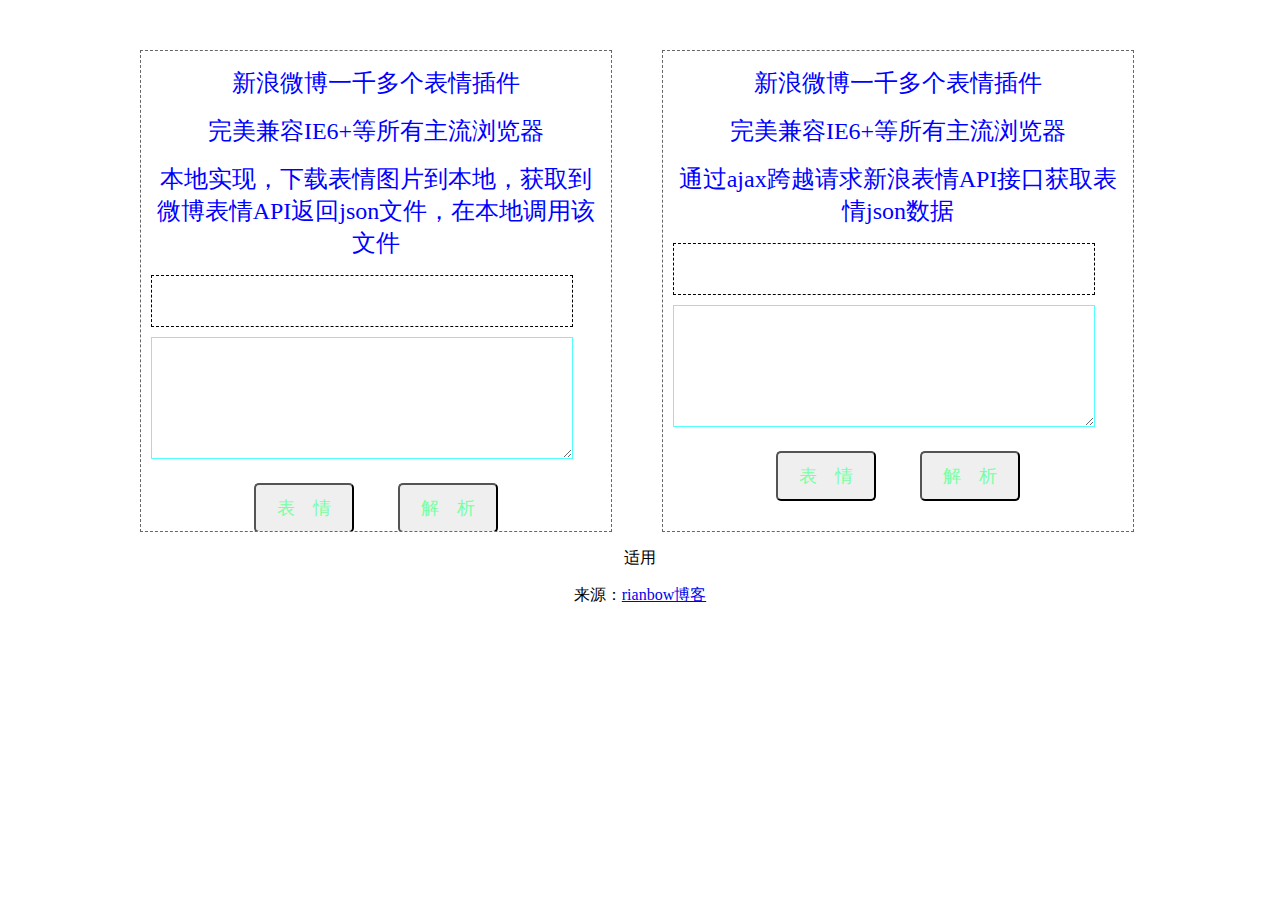
<file: html/index.html>
<!DOCTYPE html>
<html>
<head lang="en">
    <meta charset="UTF-8">
    <title>jquery新浪表情插件</title>
    <link rel="stylesheet" type="text/css" href="../css/index.css">
    <link rel="stylesheet" type="text/css" href="../css/sinaEmotions.css">
</head>
<body>
    <div id="content">
        <div class="show">
            <h1>新浪微博一千多个表情插件</h1>
            <h1>完美兼容IE6+等所有主流浏览器</h1>
            <h1>本地实现，下载表情图片到本地，获取到微博表情API返回json文件，在本地调用该文件</h1>
            <div id="out"></div>
            <textarea id="emotion"></textarea>
            <div class="btn_div">
                <input type="button" class="but_emotion" value="表&emsp;情" id="face">
                <input type="button" class="but_emotion" value="解&emsp;析" id="analytic">
            </div>
        </div>
        <div class="show_jsonp">
            <h1>新浪微博一千多个表情插件</h1>
            <h1>完美兼容IE6+等所有主流浏览器</h1>
            <h1>通过ajax跨越请求新浪表情API接口获取表情json数据</h1>
            <div id="out2"></div>
            <textarea id="emotion2"></textarea>
            <div class="btn_div">
                <input type="button" class="but_emotion" value="表&emsp;情" id="face2">
                <input type="button" class="but_emotion" value="解&emsp;析" id="analytic2">
            </div>
        </div>
    </div>
    <div class="footer">
       <!-- <p>适用浏览器：IE8、360、FireFox、Chrome、Safari、Opera、傲游、搜狗、世界之窗. </p>-->
        <p id="brower"></p>
        <p>来源：<a href="http://dwtedx.com" target="_blank">rianbow博客</a></p>
    </div>
    <script type="text/javascript" src="../js/jquery-1.8.0.min.js"></script>
    <script type="text/javascript" src="../js/jquery_emotion.js"></script>
    <script type="text/javascript" src="../js/sinaemotion_jsonp.js"></script>
    <script type="text/javascript" src="../js/index.js"></script>
    <script type="text/javascript">
        //显示表情，自定义插件方法
        $("#face").SinaEmotion($("#emotion"));
        //解析
        $("#analytic").click(function(){
            var inputVal=$("#emotion").val();
            $("#out").html(AnalyticEmotion(inputVal));
        });

        $("#face2").SinaEmotion($("#emotion2"));
        $("#analytic2").click(function(){
            var inputVal=$("#emotion2").val();
            $("#out2").html(AnalyticEmotion(inputVal));
        });
    </script>
</body>
</html>
</file>
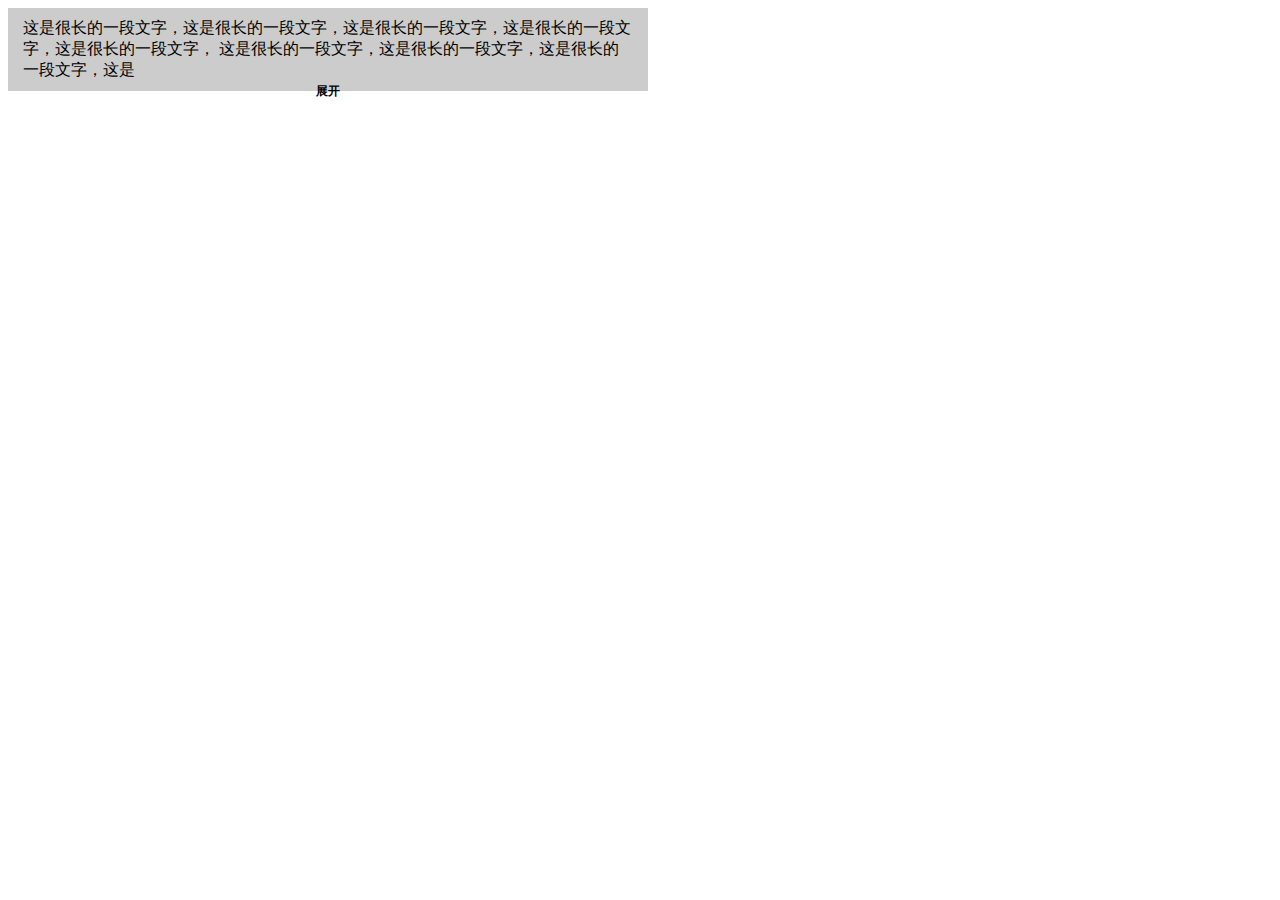
<file: html/long_word_show.html>
<!DOCTYPE html>
<html>
<head lang="en">
    <meta charset="UTF-8">
    <title>jquery长文字部分显示</title>
    <style type="text/css">
        #limittext{
            width: 640px;
            height: auto;
            position: relative;
            background-color: #cccccc;
            color: black;
        }
        .switch{
            font-size: 12px;
            text-align: center;
            cursor: pointer;
            font-family: Verdana;
            font-weight: 800;
            position: absolute;
            bottom: 0;
            width: 100%;
            height: 40px;
            line-height: 80px;
            margin-top: 30px;
        }
    </style>
</head>
<body>
<div id="limittext" >
    <div class="content" style="padding: 10px 15px">
        这是很长的一段文字，这是很长的一段文字，这是很长的一段文字，这是很长的一段文字，这是很长的一段文字，
        这是很长的一段文字，这是很长的一段文字，这是很长的一段文字，这是很长的一段文字，这是很长的一段文字，
        这是很长的一段文字，这是很长的一段文字，这是很长的一段文字，这是很长的一段文字，这是很长的一段文字，
        这是很长的一段文字，这是很长的一段文字，这是很长的一段文字，这是很长的一段文字，这是很长的一段文字，
        这是很长的一段文字，这是很长的一段文字，这是很长的一段文字，这是很长的一段文字，这是很长的一段文字，
        这是很长的一段文字，这是很长的一段文字，这是很长的一段文字，这是很长的一段文字，这是很长的一段文字，
        这是很长的一段文字，这是很长的一段文字，这是很长的一段文字，这是很长的一段文字，这是很长的一段文字，
        这是很长的一段文字，这是很长的一段文字，这是很长的一段文字，这是很长的一段文字，这是很长的一段文字，
        这是很长的一段文字，这是很长的一段文字，这是很长的一段文字，这是很长的一段文字，这是很长的一段文字，
        这是很长的一段文字，这是很长的一段文字，这是很长的一段文字，这是很长的一段文字，这是很长的一段文字，
        这是很长的一段文字，这是很长的一段文字，这是很长的一段文字，这是很长的一段文字，这是很长的一段文字，
        这是很长的一段文字，这是很长的一段文字，这是很长的一段文字，这是很长的一段文字，这是很长的一段文字，
        这是很长的一段文字，这是很长的一段文字，这是很长的一段文字，这是很长的一段文字，这是很长的一段文字，
        这是很长的一段文字，这是很长的一段文字，这是很长的一段文字，这是很长的一段文字，这是很长的一段文字，
        这是很长的一段文字，这是很长的一段文字，这是很长的一段文字，这是很长的一段文字，这是很长的一段文字，
        这是很长的一段文字，这是很长的一段文字，这是很长的一段文字，这是很长的一段文字，这是很长的一段文字，
        这是很长的一段文字，这是很长的一段文字，这是很长的一段文字，这是很长的一段文字，这是很长的一段文字，
        这是很长的一段文字，这是很长的一段文字，这是很长的一段文字，这是很长的一段文字，这是很长的一段文字，
        这是很长的一段文字，这是很长的一段文字，这是很长的一段文字，这是很长的一段文字，这是很长的一段文字，
        这是很长的一段文字，这是很长的一段文字，这是很长的一段文字，这是很长的一段文字，这是很长的一段文字，
        这是很长的一段文字，这是很长的一段文字，这是很长的一段文字，这是很长的一段文字，这是很长的一段文字，
        这是很长的一段文字，这是很长的一段文字，这是很长的一段文字
    </div>
    <div class="switch">展开</div>
    <script type="text/javascript" src="../js/jquery-1.8.0.min.js"></script>
    <script type="text/javascript">

        $.extend({
            show_more_init:function(target,show){
                var cur_status="less";
                var charNumbers=target.html().length;//总字数
                var limit=100;//显示字数
                if(charNumbers>limit){
                    var orgText=target.html();
                    var orgHright=target.height();
                    var showtext=orgText.substring(0,limit);
                    target.html(showtext);
                    var contentHeight=target.height();
                    show.click(function(){
                        if(cur_status=="less"){
                            target.height(contentHeight).html(orgText).animate({height:orgHright},{duration:"slow"});
                            $(this).html("合起");
                            cur_status="more";
                        }else{
                            target.height(orgHright).html(showtext).animate({height:contentHeight},{duration:"fast"});
                            $(this).html("展开");
                            cur_status="less";
                        }
                    });
                }else{
                    show.hide();
                }
            }
        });
        $(document).ready(function(){
            $.show_more_init($(".content"),$(".switch"));
        })
    </script>
</div>
</body>
</html>
</file>
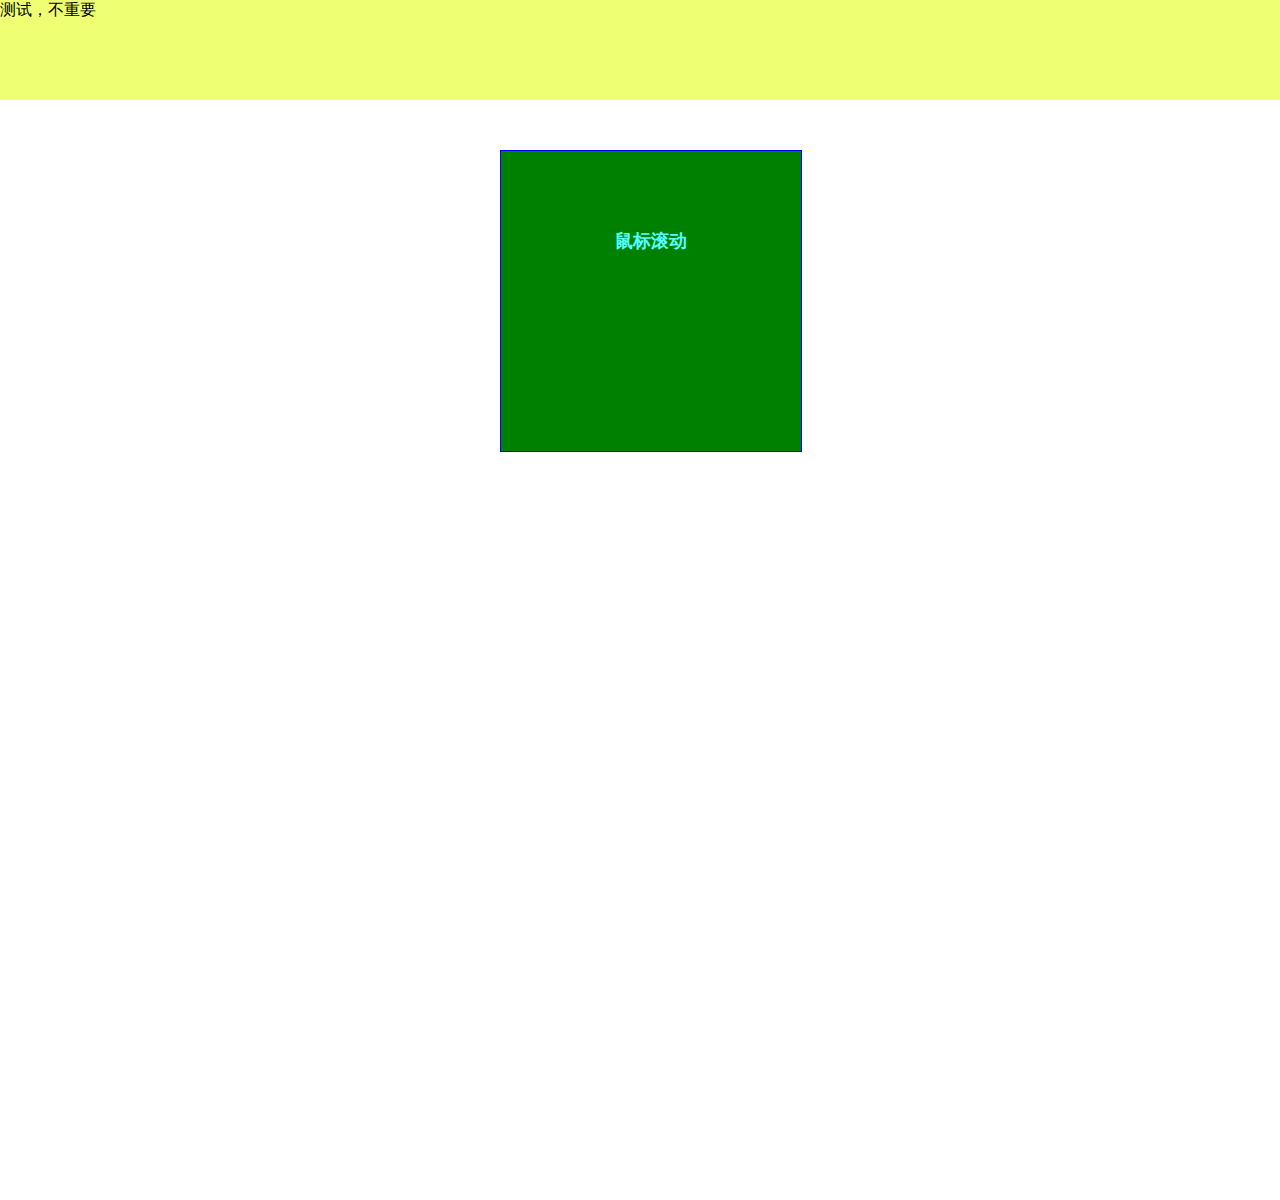
<file: html/mousewheel.html>
<!DOCTYPE html>
<html>
<head lang="en">
    <meta charset="UTF-8">
    <title>通过鼠标滚动放大缩小</title>
    <style type="text/css">
        *{
            margin: 0;
            padding: 0;
            list-style: none;
        }
        body{
            height: 1200px;
        }
        #box{
            width: 200px;
            height: 200px;
            background: green;
            margin: 50px 500px;
            text-align: center;
            padding: 50px;
            position: relative;
            display: inline-block;
            line-height: 80px;
            font-size: 18px;
            color: #54FFFF;
            font-weight: 800;
            border: 1px solid #0000ff;
        }
    </style>
</head>
<body>
    <div style="height: 100px;background: #EFFF74">测试，不重要</div>
    <div id="box" onmousewheel="wheel();">鼠标滚动</div>

    <script type="text/javascript" src="../js/jquery-1.8.0.min.js"></script>
    <script type="text/javascript">
        function wheel(){
                var box=document.getElementById("box");
                var str=window.navigator.userAgent.toLowerCase();//获取浏览器类型
                if(str.indexOf("firefox")!=-1){//Firefox浏览器
                    box.addEventListener("DOMMouseScroll",function(event){
                        var event=event || window.event;
                        if(event.detail<0){
                            console.log("前滚");
                            box.style.width=box.offsetWidth+20+'px';
                            box.style.height=box.offsetHeight+20+'px';
                        }
                        if(event.detail>0){
                            console.log("后滚");
                            box.style.width=box.offsetWidth-120+'px';
                            box.style.height=box.offsetHeight-120+'px';
                        }
                        return false;//阻止默认事件
                    },false);
                }else{//非Firefox浏览器：鼠标滚动的前后轮相反
                    box.onmousewheel=function(e){
                        var e=e || window.event;
                        if(e.preventDefault()){
                            e.preventDefault();
                        }else{
                            e.returnValue=false;
                        }
                        if(e.wheelDelta>0){
                            console.log("前滚");
                            //标签的可视化高宽，offsetWidth = width + padding + border， 和margin无关
                            console.log(box.offsetWidth);
                            console.log(box.offsetHeight);
                           // box.style.width=box.offsetWidth+20+'px';
                           // box.style.height=box.offsetHeight+20+'px';
                           box.style.width=parseInt(getStyle(box,'width'))+20+'px';
                            box.style.height=parseInt(getStyle(box,'height'))+20+'px';
                            //测试jquery的offset().top，offset().left，height()，width()
                            var b=$("#box");
                            console.log(b.offset());
                            console.log(b.offset().top+";"+ b.offset().left+";"+ b.height()+";"+ b.width());
                        }
                        if(e.wheelDelta<0){
                            console.log("后滚");
                            //offsetWidth = width + padding + border， 和margin无关
                            console.log(box.offsetWidth);
                            console.log(box.offsetHeight);
                            //这样会越变越大，原因是padding 为50px大于减去的20px，offsetWidth每次加100px再减20px
                           //box.style.width=box.offsetWidth-20+'px';
                           // box.style.height=(box.offsetHeight-20)+'px';
                            box.style.width=parseInt(getStyle(box,'width'))-20+'px';
                            box.style.height=parseInt(getStyle(box,'height'))-20+'px';
                        }
                        return false;//阻止默认事件
                    }
                }
        }
        //获取元素的行间样式直接用element.style.width即可，但是这只针对元素的行间样式，
        // 如果写在css中，你就获取不到了
        // IE中用element.currentStyle.width / element.currentStyle.[‘width'];
        //非IE中用getComputedStyle(element, false)[‘width']
        function getStyle(element,attr){
            if(element.currentStyle){//IE
                return element.currentStyle[attr];
            }else{
                return getComputedStyle(element,false)[attr];
            }
        }
    </script>
</body>
</html>
</file>
<file: css/index.css>
html,body{
    margin: 0;
    padding: 0;
    font-size: 16px;
}
#content {
    margin: 50px auto;
    width: 1000px;
    height: auto;
}
#content h1{
    font: 1.5em '微软雅黑';
    color: #0000ff;
    text-align: center;
}
#content .show{
    width: 450px;
    height: 480px;
    float: left;
    border: 1px dashed #666666;
    padding: 0 10px;
    display: inline-block;
    overflow: hidden;
}
#content .show #out{
    height: 30px;
    width: 400px;
    border: 1px dashed #000000;/*dashed是虚线*/
    padding: 10px;
}
#content .show #emotion{
    height: 100px;
    width: 400px;
    border: 1px solid #54FFFF;
    padding: 10px;
    margin-top: 10px;
    display: inline-block;
}
.but_emotion{
    font: 18px '微软雅黑';
    color: #77FFA1;
    text-align: center;
    display: inline-block;
    border-radius: 5px;
    width: 100px;
    height: 50px;
    cursor: pointer;
    margin: 0 20px;
}
.btn_div{
    text-align: center;
    margin-top: 20px;
}
.footer{
    text-align: center;
    clear: both;
    position: relative;
    display: block;
    overflow: hidden;
    margin-top: 50px;
}


/*跨越请求微博表情数据css样式*/

#content .show_jsonp{
    width: 450px;
    height: 480px;
    float: left;
    border: 1px dashed #666666;
    margin-left: 50px;
    padding: 0 10px;
    display: inline-block;
    overflow: hidden;
}
#content .show_jsonp #out2{
    height: 30px;
    width: 400px;
    border: 1px dashed #000000;/*dashed是虚线*/
    padding: 10px;
}
#content .show_jsonp #emotion2{
    height: 100px;
    width: 400px;
    border: 1px solid #54FFFF;
    padding: 10px;
    margin-top: 10px;
    display: inline-block;
}
</file>
<file: css/sinaEmotions.css>
#emotions{
    left: 0;
    width: 395px;
    font-size: 12px;
    background: #fff;
    position: absolute;
    border: 1px solid #e8e8e8;
}
#emotions a{
    color: #9abbcb;
    padding: 2px 7px;
    text-decoration: none;
}
#emotions img{
    border: 0;
}
#emotions div{
    margin: 5px 10px;
    padding: 1px;
    overflow: hidden;
}
#emotions #prev,
#emotions #next{
    margin-left: 5px;
    background: #eee;
    font-size: 16px;
    border-radius: 3px;
    -moz-border-radius: 3px;
    -webkit-border-radius: 3px;
}
#emotions .categorys{
    color: #ccc;
    height: 30px;
    overflow: hidden;
}
#emotions .categorys a{
    display: inline-block;
}
#emotions .categorys a:hover{
    text-decoration: underline;
}
#emotions .categorys a.current{
    cursor: default;
    background: #f0f0f0;
    -moa-border-radius: 3px;
    -wrbkit-borser-radius: 3px;
    border-radius: 3px;
}
#emotions .containersina{
    padding: 1px;
    overflow: hidden;
    width: 100%;
}
#emotions .containersina a{
    float: left;
    width: 26px;
    height: 22px;
    text-align: center;
    padding: 4px 2px;
    margin: -1px 0 0 -1px;
    border: 1px solid #e8e8e8;
}
#emotions .containersina a:hover{
    z-index: 2;
    position: relative;
    border: 1px solid #0095cd;
}
#emotions .page{
    text-align: center;
    font-size: 14px;
}
#emotions .page a.current{
    color: #666;
    background-color: #ffffff;
}
#emotions .page a{
   margin-left: 3px;
    color: #0078b6;
    background-color: #f3f3f3;
    border-radius: 3px;
    -webkit-border-radius: 3px;
    -moz-border-radius: 3px;
}
#emotions .page a:hover{
    background-color: #e7e7e7;
}
</file>
